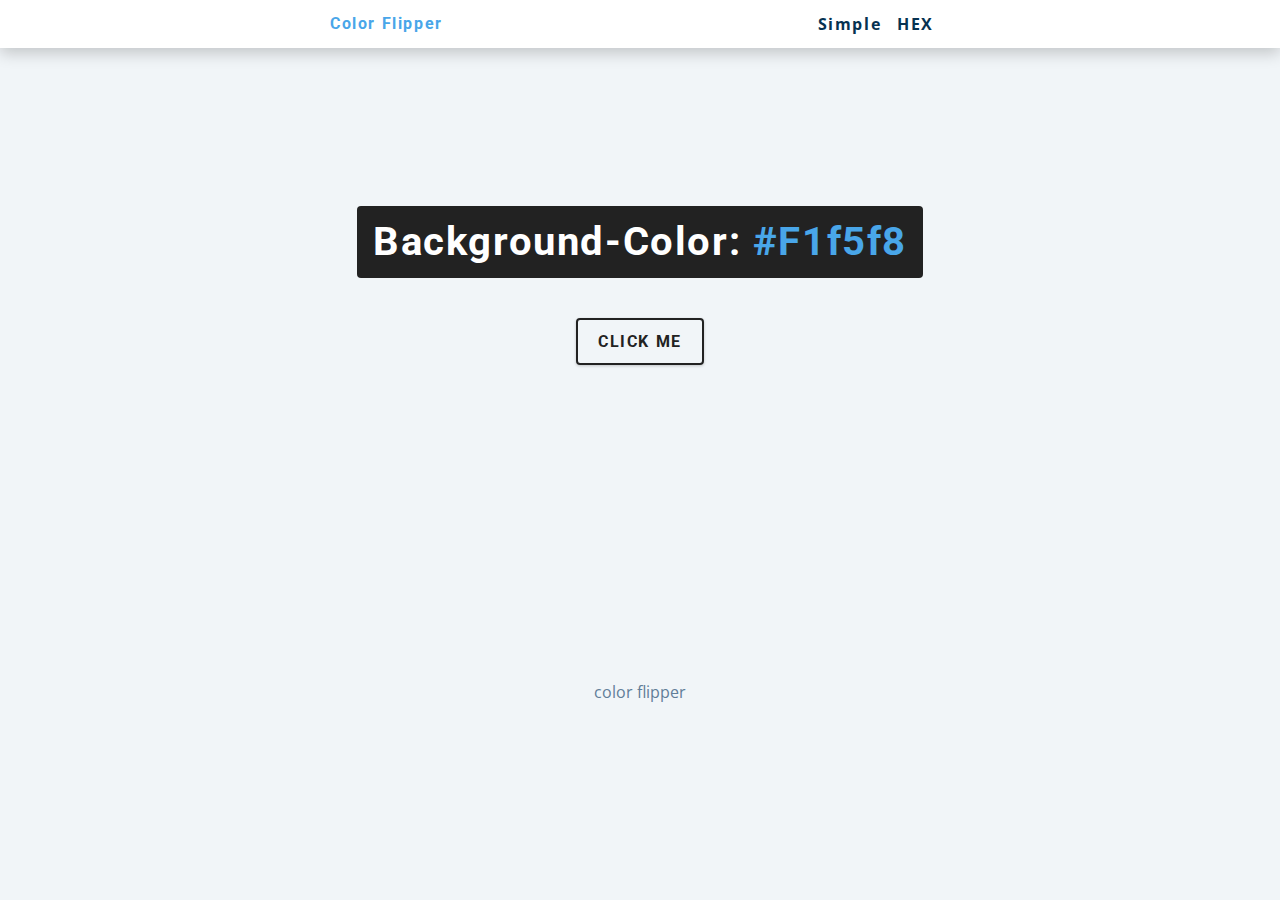
<file: index/index.html>
<!DOCTYPE html>
<html lang="en">
  <head>
    <meta charset="UTF-8" />
    <meta name="viewport" content="width=device-width, initial-scale=1.0" />
    <title>Color Flipper || Simple</title>

    <!-- styles -->
    <link rel="stylesheet" href="../styles.css" />
  </head>
  <nav>
    <div class="nav-center">
      <h4>color flipper</h4>
      <ul class="nav-links">
        <li><a href="index.html">Simple</a></li>
        <li><a href="../hex/hex.html">HEX</a></li>
      </ul>
    </div>
  </nav>
  <main>
    <div class="container">
      <h2>background-color: <span class="color">
        #f1f5f8
      </span></h2>
      <button class="btn btn-hero" id="btn">Click Me</button>
    </div>
    <p>color flipper</p>
  </main>
  

  <body>
    <!-- javascript -->
    <script src="app.js"></script>
  </body>
</html>
</file>
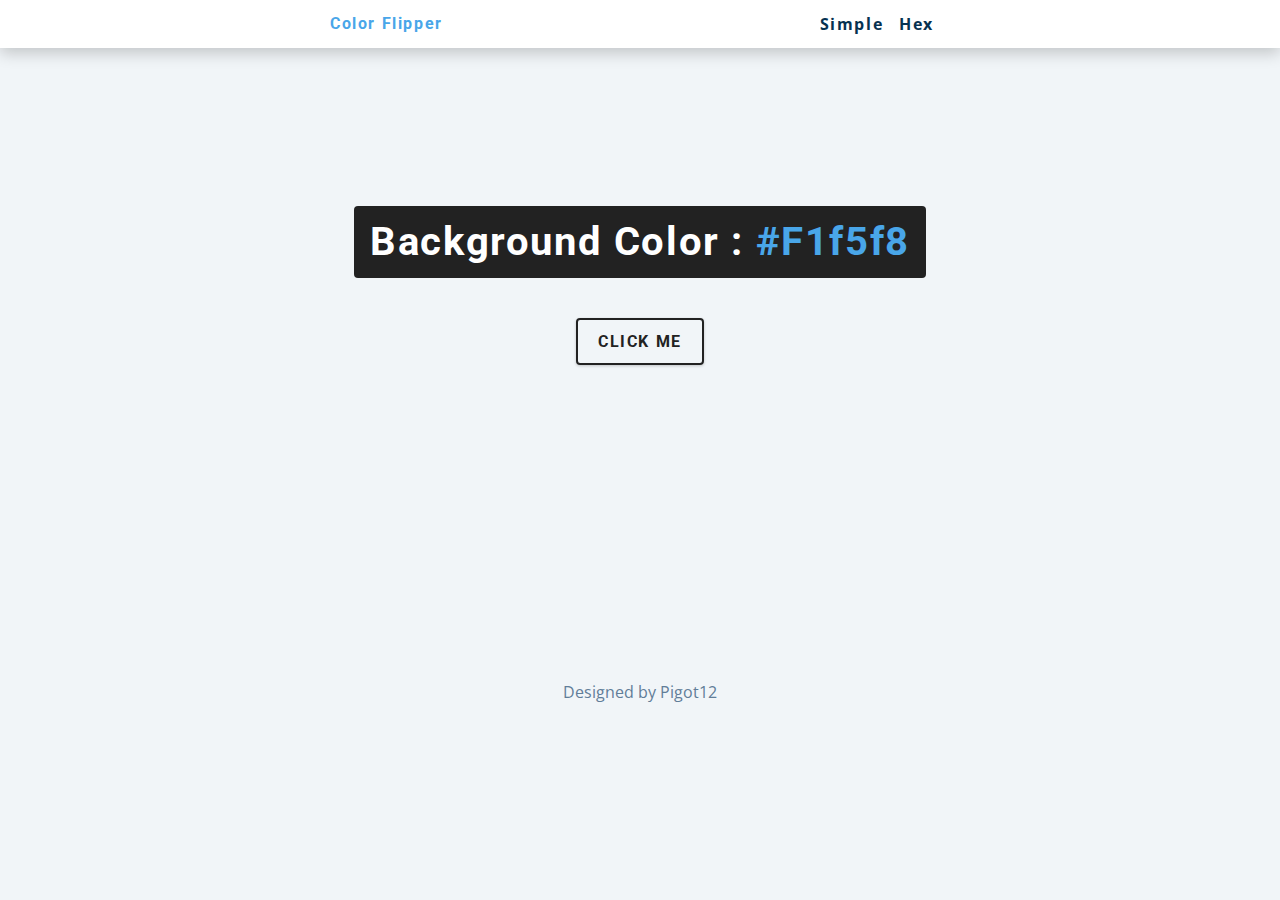
<file: hex/hex.html>
<!DOCTYPE html>
<html lang="en">
  <head>
    <meta charset="UTF-8" />
    <meta name="viewport" content="width=device-width, initial-scale=1.0" />
    <title>
      Color Flipper || Simple
    </title>

    <!-- styles -->
    <link rel="stylesheet" href="../styles.css" />
  </head>

  <body>
    <nav>
      <div class="nav-center">
        <h4>color flipper</h4>
        <ul class="nav-links">
          <li><a href="../index/index.html">Simple</a></li>
          <li><a href="hex.html">Hex</a></li>
        </ul>
      </div>
    </nav>
    <main>
      <div class="container">
        <h2>background color : <span class="color">#f1f5f8</span></h2>
        <button class="btn btn-hero" id="btn">click me</button>
      </div>
      <p>Designed by Pigot12</p>
    </main>
    <!-- javascript -->
    <script src="hex.js"></script>
  </body>
</html>
</file>
<file: styles.css>
/*
=============== 
Fonts
===============
*/
@import url("https://fonts.googleapis.com/css?family=Open+Sans|Roboto:400,700&display=swap");

/*
=============== 
Variables
===============
*/

:root {
  /* dark shades of primary color*/
  --clr-primary-1: hsl(205, 86%, 17%);
  --clr-primary-2: hsl(205, 77%, 27%);
  --clr-primary-3: hsl(205, 72%, 37%);
  --clr-primary-4: hsl(205, 63%, 48%);
  /* primary/main color */
  --clr-primary-5: hsl(205, 78%, 60%);
  /* lighter shades of primary color */
  --clr-primary-6: hsl(205, 89%, 70%);
  --clr-primary-7: hsl(205, 90%, 76%);
  --clr-primary-8: hsl(205, 86%, 81%);
  --clr-primary-9: hsl(205, 90%, 88%);
  --clr-primary-10: hsl(205, 100%, 96%);
  /* darkest grey - used for headings */
  --clr-grey-1: hsl(209, 61%, 16%);
  --clr-grey-2: hsl(211, 39%, 23%);
  --clr-grey-3: hsl(209, 34%, 30%);
  --clr-grey-4: hsl(209, 28%, 39%);
  /* grey used for paragraphs */
  --clr-grey-5: hsl(210, 22%, 49%);
  --clr-grey-6: hsl(209, 23%, 60%);
  --clr-grey-7: hsl(211, 27%, 70%);
  --clr-grey-8: hsl(210, 31%, 80%);
  --clr-grey-9: hsl(212, 33%, 89%);
  --clr-grey-10: hsl(210, 36%, 96%);
  --clr-white: #fff;
  --clr-red-dark: hsl(360, 67%, 44%);
  --clr-red-light: hsl(360, 71%, 66%);
  --clr-green-dark: hsl(125, 67%, 44%);
  --clr-green-light: hsl(125, 71%, 66%);
  --clr-black: #222;
  --ff-primary: "Roboto", sans-serif;
  --ff-secondary: "Open Sans", sans-serif;
  --transition: all .4s ease-in-out;
  --spacing: 0.1rem;
  --radius: 0.25rem;
  --light-shadow: 0 5px 15px rgba(0, 0, 0, 0.1);
  --dark-shadow: 0 5px 15px rgba(0, 0, 0, 0.2);
  --max-width: 1170px;
  --fixed-width: 620px;
}
/*
=============== 
Global Styles
===============
*/

*,
::after,
::before {
  margin: 0;
  padding: 0;
  box-sizing: border-box;
}
body {
  font-family: var(--ff-secondary);
  background: var(--clr-grey-10);
  color: var(--clr-grey-1);
  line-height: 1.5;
  font-size: 0.875rem;
}
ul {
  list-style-type: none;
}
a {
  text-decoration: none;
}
h1,
h2,
h3,
h4 {
  letter-spacing: var(--spacing);
  text-transform: capitalize;
  line-height: 1.25;
  margin-bottom: 0.75rem;
  font-family: var(--ff-primary);
}
h1 {
  font-size: 3rem;
}
h2 {
  font-size: 2rem;
}
h3 {
  font-size: 1.25rem;
}
h4 {
  font-size: 0.875rem;
}
p {
  margin-bottom: 1.25rem;
  color: var(--clr-grey-5);
}
@media screen and (min-width: 800px) {
  h1 {
    font-size: 4rem;
  }
  h2 {
    font-size: 2.5rem;
  }
  h3 {
    font-size: 1.75rem;
  }
  h4 {
    font-size: 1rem;
  }
  body {
    font-size: 1rem;
  }
  h1,
  h2,
  h3,
  h4 {
    line-height: 1;
  }
}
/*  global classes */

/* section */
.section {
  padding: 5rem 0;
}

.section-center {
  width: 90vw;
  margin: 0 auto;
  max-width: 1170px;
}
@media screen and (min-width: 992px) {
  .section-center {
    width: 95vw;
  }
}
main {
  min-height: 100vh;
  display: grid;
  place-items: center;
}

/*
=============== 
Nav
===============
*/
nav {
  background: var(--clr-white);
  height: 3rem;
  display: grid;
  align-items: center;
  box-shadow: var(--dark-shadow);
}
.nav-center {
  width: 90vw;
  max-width: var(--fixed-width);
  margin: 0 auto;
  display: flex;
  align-items: center;
  justify-content: space-between;
}
.nav-center h4 {
  margin-bottom: 0;
  color: var(--clr-primary-5);
}
.nav-links {
  display: flex;
}
nav a {
  text-transform: capitalize;
  font-weight: 700;
  font-size: 1rem;
  color: var(--clr-primary-1);
  letter-spacing: var(--spacing);
  margin-right: 1rem;
}
nav a:hover {
  color: var(--clr-primary-5);
}
/*
=============== 
Container
===============
*/
main {
  min-height: calc(105vh - 7rem);
  display: grid;
  place-items: center;
}
.container {
  text-align: center;
}
.container h2 {
  background: var(--clr-black);
  color: var(--clr-white);
  padding: 1rem;
  border-radius: var(--radius);
  margin-bottom: 2.5rem;
}
.color {
  color: var(--clr-primary-5);
}
.btn-hero {
  font-family: var(--ff-primary);
  text-transform: uppercase;
  background: transparent;
  color: var(--clr-black);
  letter-spacing: var(--spacing);
  display: inline-block;
  font-weight: 700;
  transition: var(--transition);
  border: 2px solid var(--clr-black);
  cursor: pointer;
  box-shadow: 0 1px 3px rgba(0, 0, 0, 0.2);
  border-radius: var(--radius);
  font-size: 1rem;
  padding: 0.75rem 1.25rem;
}
.btn-hero:hover {
  color: var(--clr-white);
  background: var(--clr-black);
}
</file>
